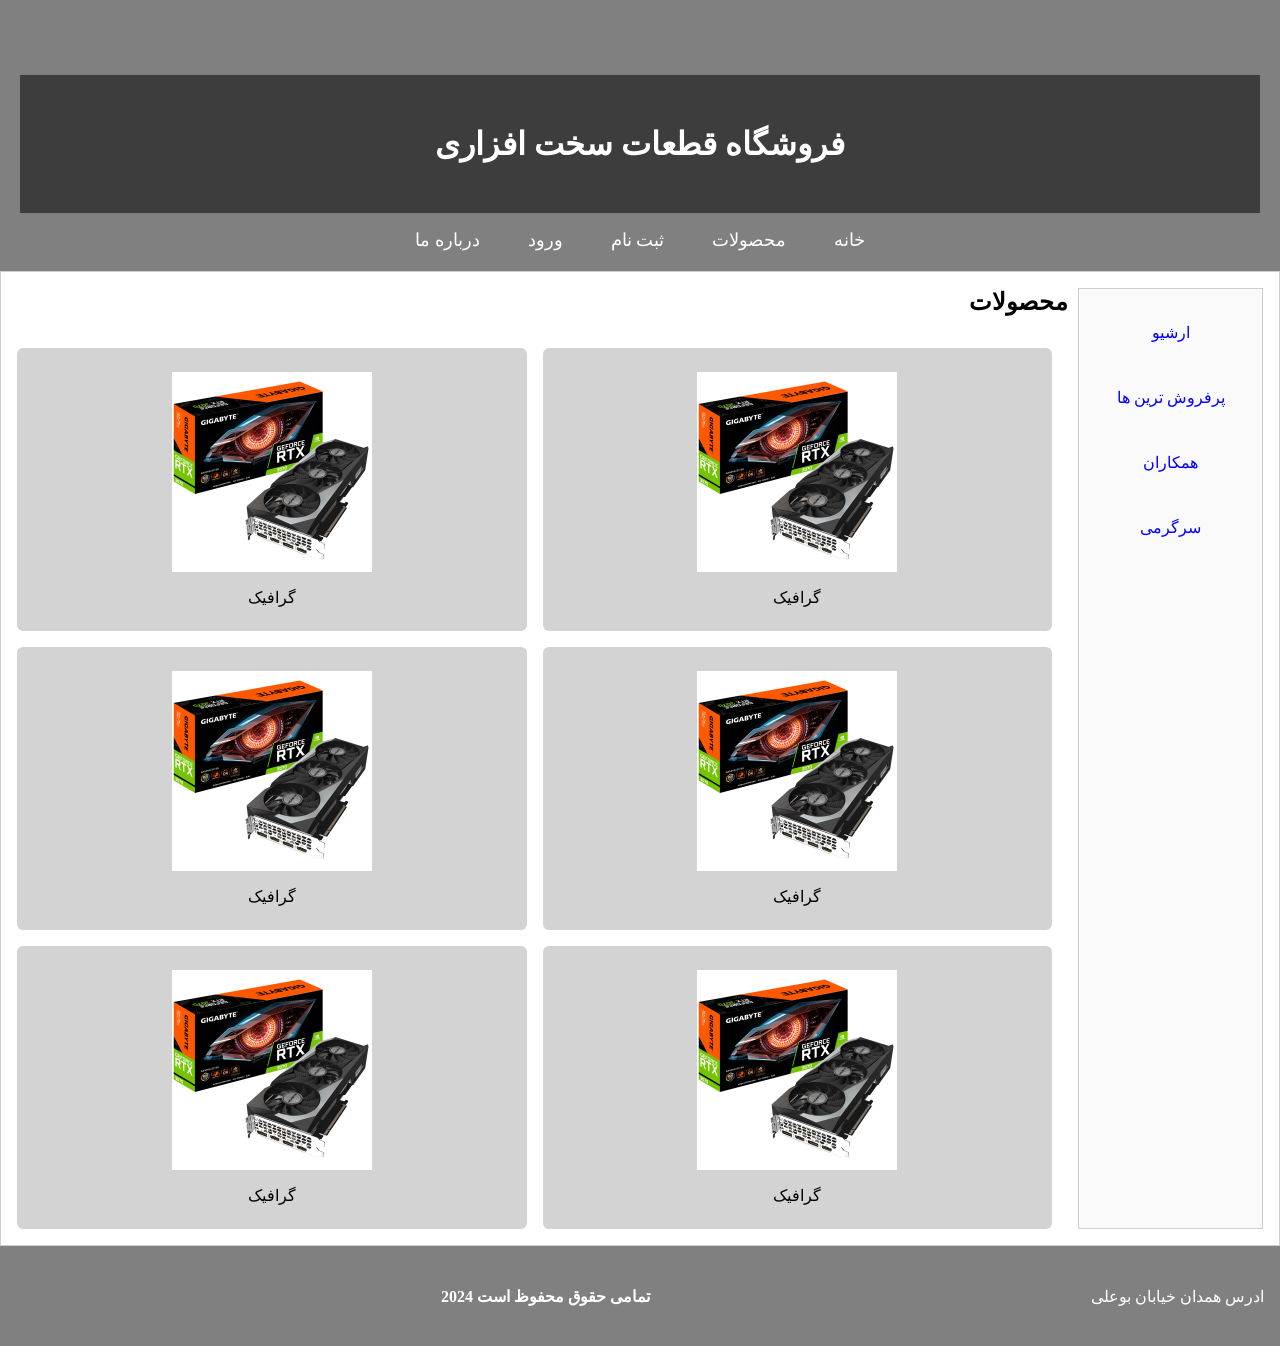
<file: index.htm>
<!DOCTYPE html>
<html lang="fa" dir="rtl">
<head>
    <meta charset="UTF-8">
    <meta name="viewport" content="width=device-width, initial-scale=1.0">
    <title>Document</title>
    <link rel="stylesheet" href="./style/app.css">
</head>
<body>
    <header class="head">
        <h1 class="title__head" id="up">فروشگاه قطعات سخت افزاری </h1>
        <nav class="nav__head">
            <ul>
                <li><a class="head__nav" href="./index.htm">  خانه </a></li>
                <li><a class="head__nav" href="./all.htm"> محصولات</a></li>
                <li><a class="head__nav" href="regester.htm"> ثبت نام  </a></li>
                <li><a class="head__nav" href="login.html"> ورود </a></li>
                <li><a class="head__nav" href="readmore.htm">  درباره ما </a></li>
            </ul>
        </nav>
    </header>
    <main class="main">
        <div class="main__wraper">
            <div class="main__side">
                <ul class="main__list">
                    <li class="list__side"><a class="main__link" href="#"> ارشیو </a></li>
                    <li class="list__side"><a class="main__link" href="#"> پرفروش ترین ها  </a></li>
                    <li class="list__side"><a class="main__link" href="#"> همکاران  </a></li>
                    <li class="list__side"><a class="main__link" href="./media.htm"> سرگرمی</a></li>
                </ul>

            </div>
            <div class="main__content">
                <h2 class="title__main">محصولات</h2>
                <div class="main__content--item-wraper">
                    <div class="product">
                        <a class="product__link" href="./readmore.htm">
                            <img src="./images/rtx.jpg" alt="محصول">
                            
                            <p class="product__info">گرافیک </p>
                        </a>
                    </div>
                    <div class="product">
                        <a class="product__link" href="./readmore.htm">
                            <img src="./images/rtx.jpg" alt="محصول">
                            <p class="product__info">گرافیک </p>
                        </a>
                    </div>
                    <div class="product">
                        <a class="product__link" href="./readmore.htm">
                            <img src="./images/rtx.jpg" alt="محصول">
                            <p class="product__info">گرافیک </p>
                        </a>
                    </div>
                    <div class="product">
                        <a class="product__link" href="./readmore.htm">
                            <img src="./images/rtx.jpg" alt="محصول">
                            <p class="product__info">گرافیک </p>
                        </a>
    
                    </div>
                    <div class="product">
                        <a  class="product__link" href="./readmore.htm">
                            <img src="./images/rtx.jpg" alt="محصول">
                            <p class="product__info">گرافیک </p>
                        </a>
                    </div>
                    <div class="product">
                        <a  class="product__link" href="./readmore.htm">
                            <img src="./images/rtx.jpg" alt="محصول">
                            <p class="product__info">گرافیک </p>
                        </a>
    
                    </div>
                </div>

                </div>

        </div>
    </main>
    <footer class="footer">
        <p class="footer__info">ادرس همدان خیابان بوعلی</p>
        <h4 class="title__footer">تمامی حقوق محفوظ است 2024</h4>
    </footer>
</body>
</html>
</file>
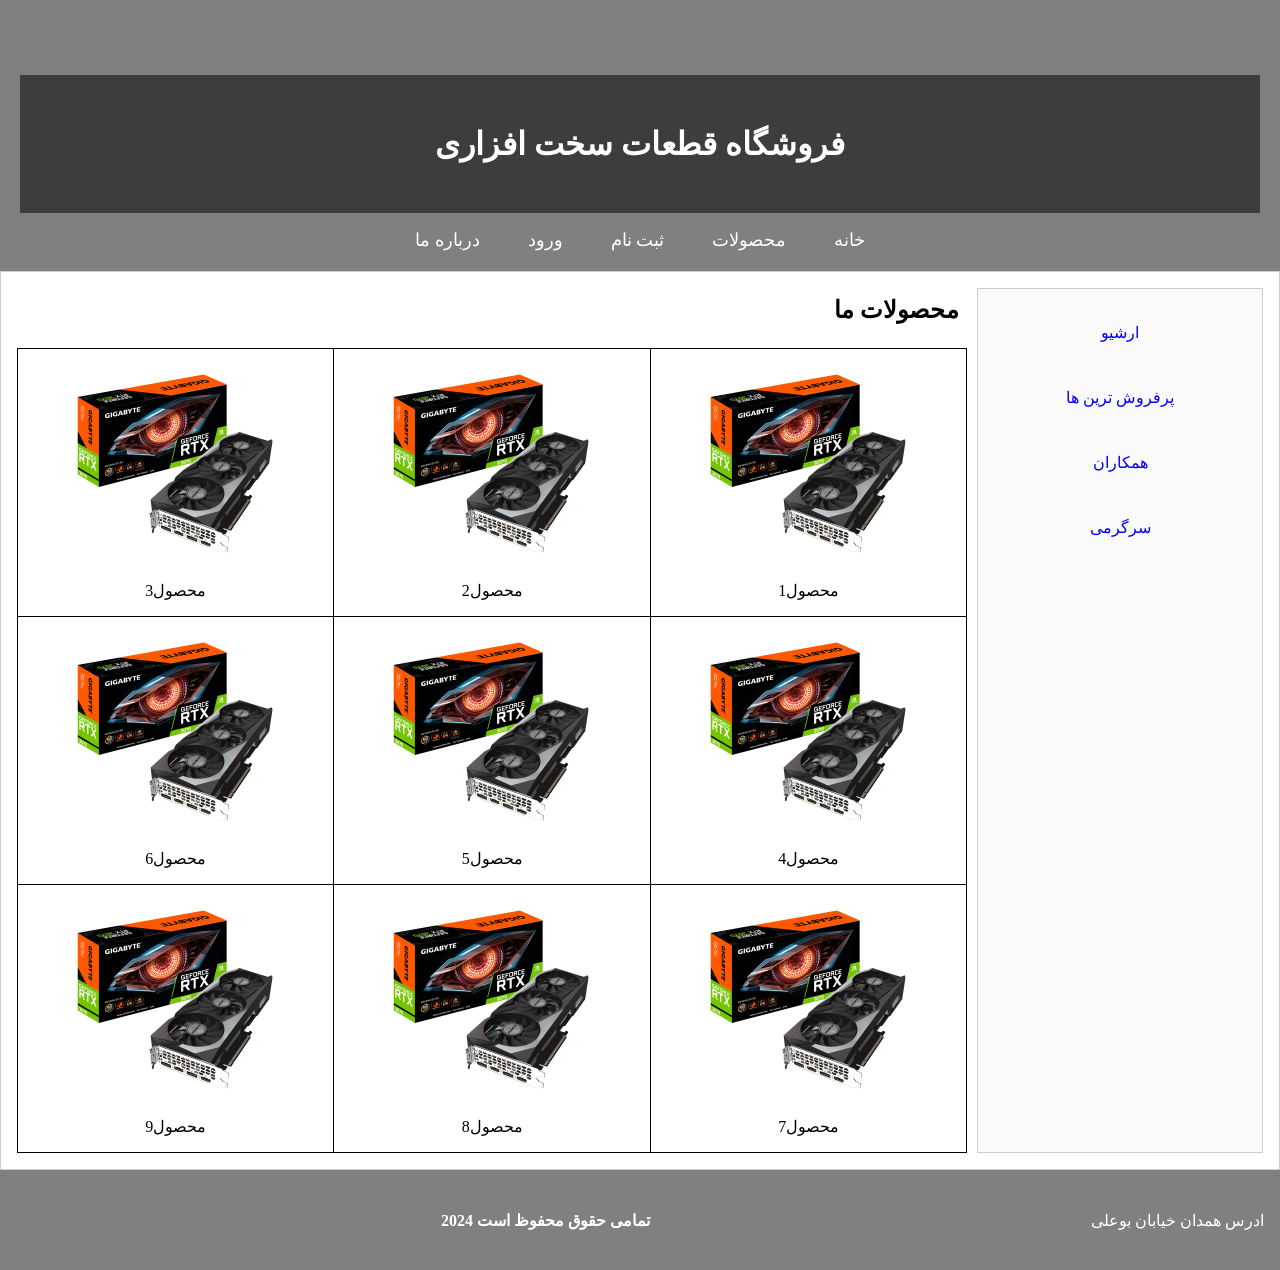
<file: all.htm>
<!DOCTYPE html>
<html lang="fa" dir="rtl">
<head>
    <meta charset="UTF-8">
    <meta name="viewport" content="width=device-width, initial-scale=1.0">
    <title>Document</title>
    <link rel="stylesheet" href="./style/app.css">
</head>
<body>
    <header class="head">
        <h1 class="title__head">فروشگاه قطعات سخت افزاری </h1>
        <nav class="nav__head">
            <ul>
                <li><a class="head__nav" href="./index.htm">  خانه </a></li>
                <li><a class="head__nav" href="#"> محصولات</a></li>
                <li><a class="head__nav" href="#"> ثبت نام  </a></li>
                <li><a class="head__nav" href="#"> ورود </a></li>
                <li><a class="head__nav" href="#">  درباره ما </a></li>
            </ul>
        </nav>
    </header>
    <main class="main">
        <div class="main__wraper">
            <div class="main__side">
                <ul class="main__list">
                    <li class="list__side"><a class="main__link" href="#"> ارشیو </a></li>
                    <li class="list__side"><a class="main__link" href="#"> پرفروش ترین ها  </a></li>
                    <li class="list__side"><a class="main__link" href="#"> همکاران  </a></li>
                    <li class="list__side"><a class="main__link" href="./media.htm"> سرگرمی</a></li>
                </ul>

            </div>
            <div class="main__all--content">
                <div>                
                    <h2 class="title__main--all">محصولات ما</h2>
                </div>
                <table>
                    <tr>
                        <td>
                            <a class="link__tb--all"  class="link__tb" href="./readmore.htm" >
                                <div class="wraper__item-tb">
                                    <img src="./images/rtx.jpg" alt="rtx">
                                    <p>محصول1</p>
                                </div>
                            </a>

                        </td>
                        <td>
                            <a  class="link__tb--all" class="link__tb" href="./readmore.htm" >
                                <div class="wraper__item-tb">
                                    <img src="./images/rtx.jpg" alt="rtx">
                                    <p>محصول2</p>
                                </div>
                            </a>
                        </td>
                        <td>
                            <a class="link__tb--all" href="./readmore.htm" >
                                <div class="wraper__item-tb">
                                    <img src="./images/rtx.jpg" alt="rtx">
                                    <p>محصول3</p>
                                </div>
                            </a>
                        </td>
                    </tr>
                    <tr>
                        <td>
                            <a class="link__tb--all" href="./readmore.htm" >
                                <div class="wraper__item-tb">
                                    <img src="./images/rtx.jpg" alt="rtx">
                                    <p>محصول4</p>
                                </div>
                            </a>
                        </td>
                        <td>
                            <a class="link__tb--all"  class="link__tb" href="./readmore.htm" >
                                <div class="wraper__item-tb">
                                    <img src="./images/rtx.jpg" alt="rtx">
                                    <p>محصول5</p>
                                </div>
                            </a>
                        </td>
                        <td>
                            <a class="link__tb--all"  class="link__tb" href="./readmore.htm" >
                                <div class="wraper__item-tb">
                                    <img src="./images/rtx.jpg" alt="rtx">
                                    <p>محصول6</p>
                                </div>
                            </a>
                        </td>
                    </tr>
                    <tr>
                        <td>
                            <a class="link__tb--all"  class="link__tb" href="./readmore.htm" >
                                <div class="wraper__item-tb">
                                    <img src="./images/rtx.jpg" alt="rtx">
                                    <p>محصول7</p>
                                </div>
                            </a>
                        </td>
                        <td>
                            <a class="link__tb--all"  class="link__tb" href="./readmore.htm" >
                                <div class="wraper__item-tb">
                                    <img src="./images/rtx.jpg" alt="rtx">
                                    <p>محصول8</p>
                                </div>
                            </a>
                        </td>
                        <td>
                            <a  class="link__tb--all" class="link__tb" href="./readmore.htm" >
                                <div class="wraper__item-tb">
                                    <img src="./images/rtx.jpg" alt="rtx">
                                    <p>محصول9</p>
                                </div>
                            </a>
                        </td>
                    </tr>
                </table>
            </div>
        </div>
    </main>
    <footer class="footer">
        <p class="footer__info">ادرس همدان خیابان بوعلی</p>
        <h4 class="title__footer">تمامی حقوق محفوظ است 2024</h4>
    </footer>
</body>
</html>
</file>
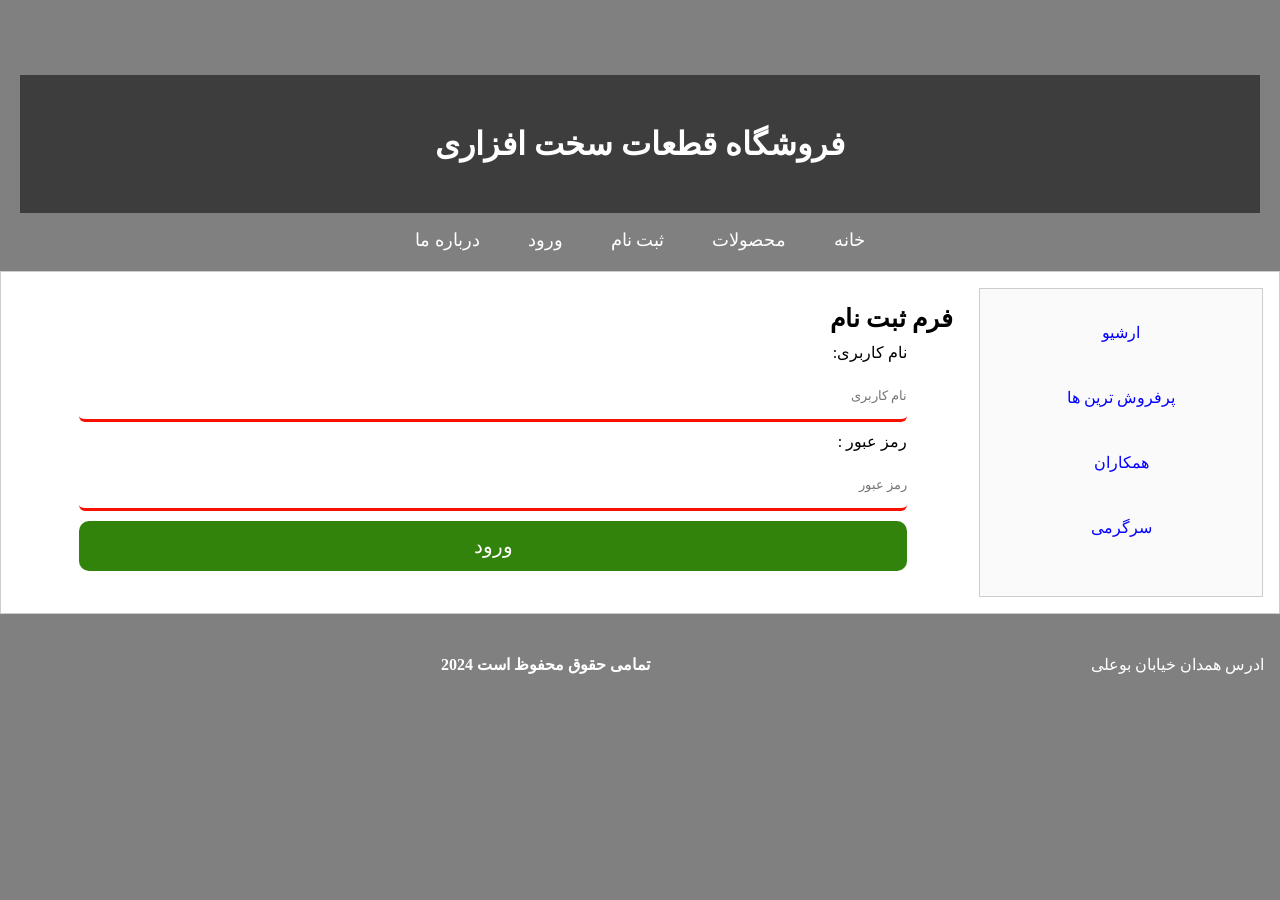
<file: login.html>
<!DOCTYPE html>
<html lang="fa" dir="rtl">
<head>
    <meta charset="UTF-8">
    <meta name="viewport" content="width=device-width, initial-scale=1.0">
    <title>Document</title>
    <link rel="stylesheet" href="./style/app.css">
</head>
<body>
    <header class="head">
        <h1 class="title__head">فروشگاه قطعات سخت افزاری </h1>
        <nav class="nav__head">
            <ul>
                <li><a class="head__nav" href="./index.htm">  خانه </a></li>
                <li><a class="head__nav" href="#"> محصولات</a></li>
                <li><a class="head__nav" href="#"> ثبت نام  </a></li>
                <li><a class="head__nav" href="#"> ورود </a></li>
                <li><a class="head__nav" href="#">  درباره ما </a></li>
            </ul>
        </nav>
    </header>
    <main class="main">
        <div class="main__wraper">
            <div class="main__side">
                <ul class="main__list">
                    <li class="list__side"><a class="main__link" href="#"> ارشیو </a></li>
                    <li class="list__side"><a class="main__link" href="#"> پرفروش ترین ها  </a></li>
                    <li class="list__side"><a class="main__link" href="#"> همکاران  </a></li>
                    <li class="list__side"><a class="main__link" href="./media.htm"> سرگرمی</a></li>
                </ul>
            </div>
            <form action="login.php" method="post" class="regester__form">
                <h1 class="form-title"> فرم ثبت نام </h1>
                <div class="form-wrapper">

                    <label class="input-label--text" for="username">نام کاربری:</label>
                    <input type="text" name="username" id="username" placeholder="نام کاربری" minlength="1">

                    <label class="input-label--text" for="userpass">رمز عبور :</label>
                    <input type="password" name="password" id="userpass"  minlength="8" placeholder="رمز عبور " >


                     <button class="form__btn-submit" type="submit">ورود</button>
                
                </div>
            </form>   
        </div>
    </main>
    <footer class="footer">
        <p class="footer__info">ادرس همدان خیابان بوعلی</p>
        <h4 class="title__footer">تمامی حقوق محفوظ است 2024</h4>
    </footer>
</body>
</html>
</file>
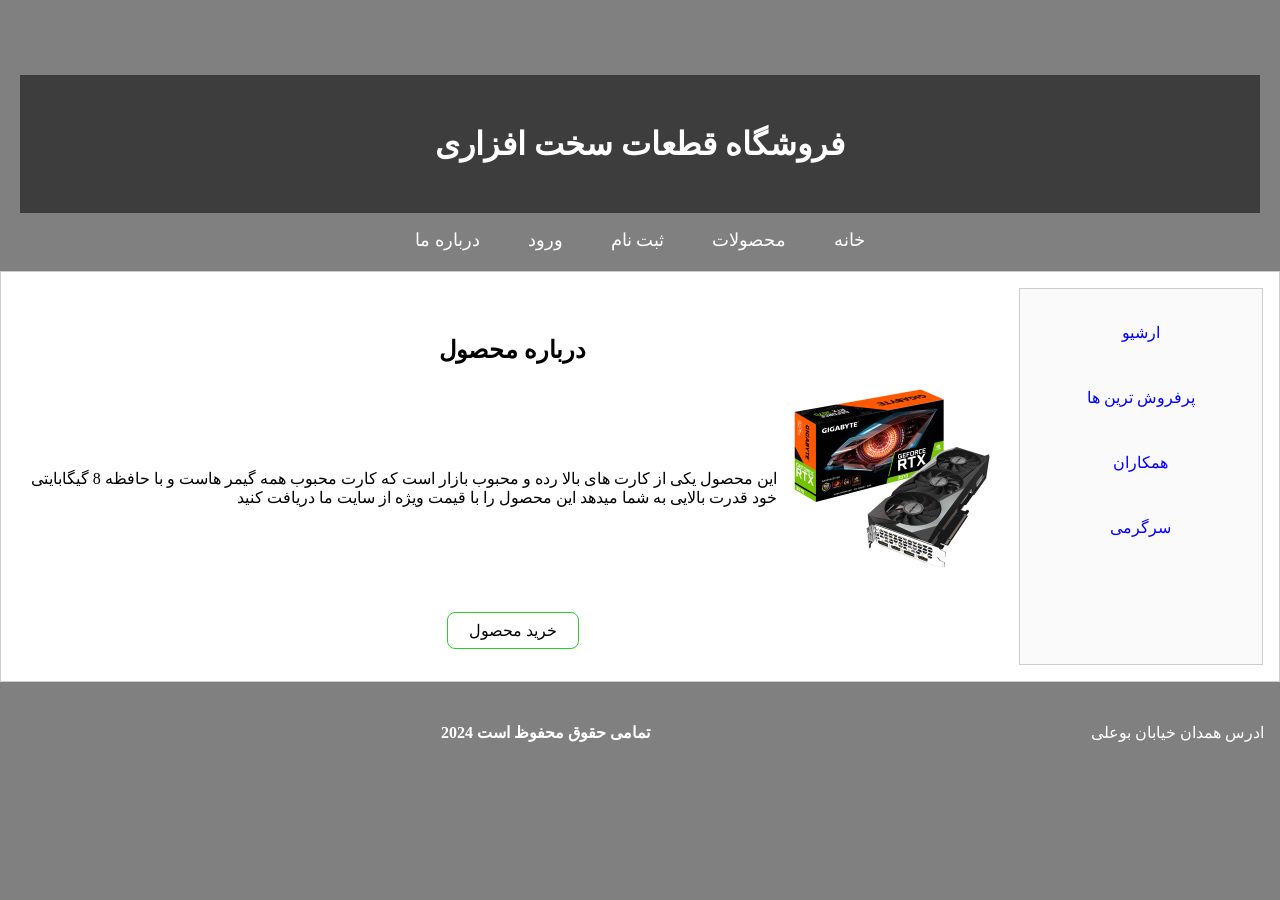
<file: readmore.htm>
<!DOCTYPE html>
<html lang="fa" dir="rtl">
<head>
    <meta charset="UTF-8">
    <meta name="viewport" content="width=device-width, initial-scale=1.0">
    <title>Document</title>
    <link rel="stylesheet" href="./style/app.css">
</head>
<body>
    <header class="head">
        <h1 class="title__head">فروشگاه قطعات سخت افزاری </h1>
        <nav class="nav__head">
            <ul>
                <li><a class="head__nav" href="./index.htm">  خانه </a></li>
                <li><a class="head__nav" href="./all.htm"> محصولات</a></li>
                <li><a class="head__nav" href="#"> ثبت نام  </a></li>
                <li><a class="head__nav" href="#"> ورود </a></li>
                <li><a class="head__nav" href="#">  درباره ما </a></li>
            </ul>
        </nav>
    </header>
    <main class="main">
        <div class="main__wraper">
            <div class="main__side">
                <ul class="main__list">
                    <li class="list__side"><a class="main__link" href="#"> ارشیو </a></li>
                    <li class="list__side"><a class="main__link" href="#"> پرفروش ترین ها  </a></li>
                    <li class="list__side"><a class="main__link" href="#"> همکاران  </a></li>
                    <li class="list__side"><a class="main__link" href="./media.htm"> سرگرمی</a></li>
                </ul>

            </div>
            
            <div class="main__content--read-more">
                <h2 class="title__main--read-more">درباره محصول</h2>
                <div class="product__read-more">
                    <a  class="product__link-read-more"href="#">
                        <div>
                            <img src="./images/rtx.jpg" alt="محصول">

                        </div>
                        <div>
                            <p class="product__info--read-more">این محصول یکی از کارت های بالا رده و محبوب بازار است که کارت محبوب همه گیمر هاست و با حافظه 8 گیگابایتی خود قدرت بالایی به شما میدهد این محصول را با قیمت ویژه از سایت ما دریافت کنید  </p>
                        </div>

                    </a>
                </div>
                <a href="#" class="buy">
                    خرید محصول
                </a>

            </div>
        </div>
    </main>
    <footer class="footer">
        <p class="footer__info">ادرس همدان خیابان بوعلی</p>
        <h4 class="title__footer">تمامی حقوق محفوظ است 2024</h4>
    </footer>
</body>
</html>
</file>
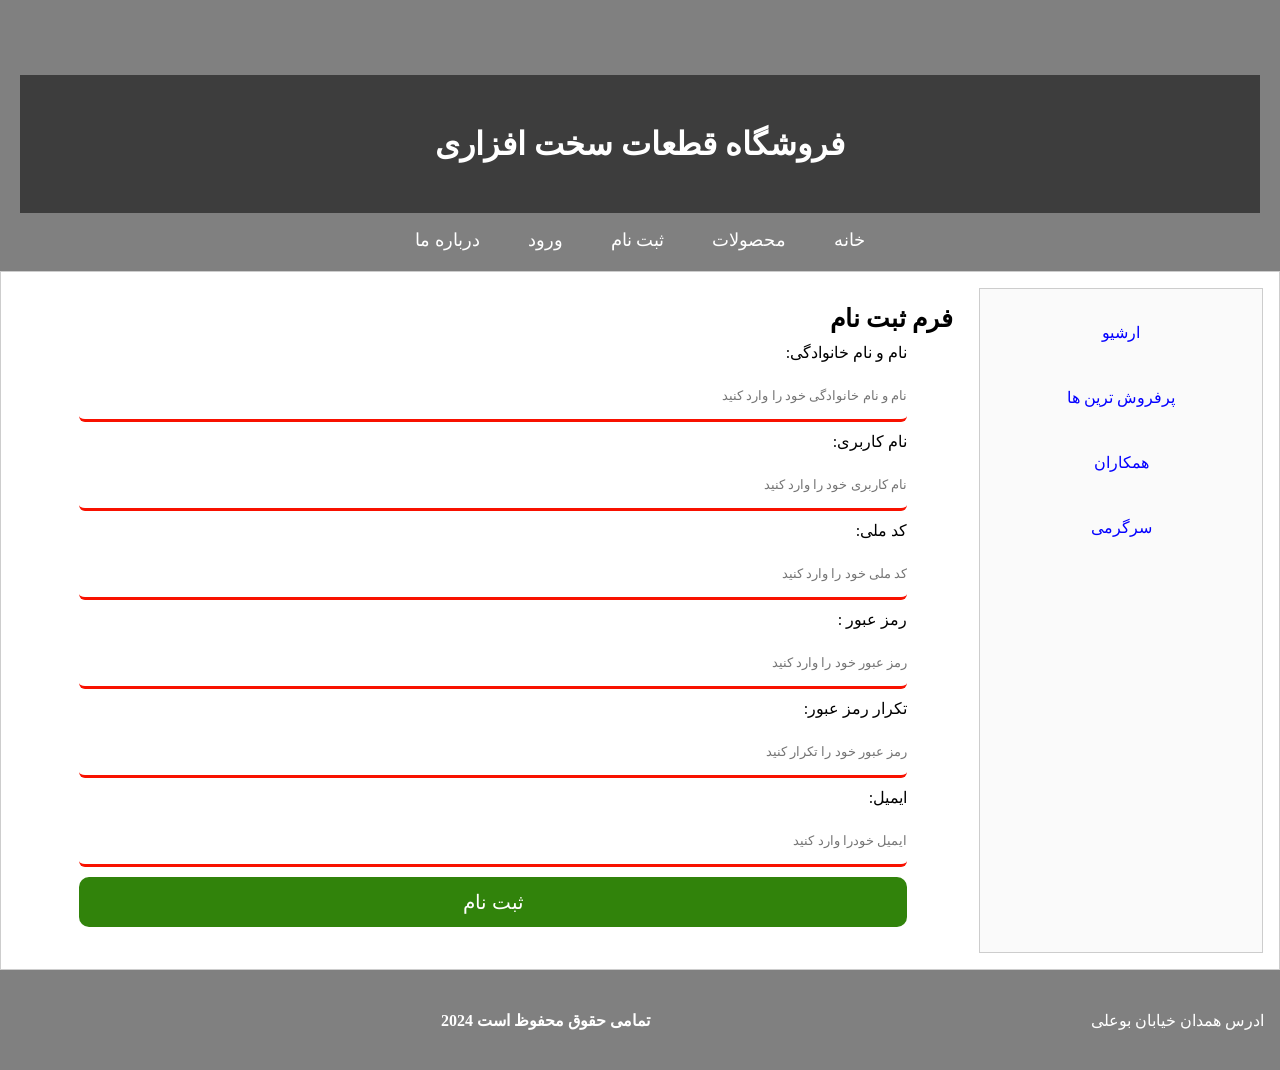
<file: regester.htm>
<!DOCTYPE html>
<html lang="fa" dir="rtl">
<head>
    <meta charset="UTF-8">
    <meta name="viewport" content="width=device-width, initial-scale=1.0">
    <title>Document</title>
    <link rel="stylesheet" href="./style/app.css">
</head>
<body>
    <header class="head">
        <h1 class="title__head">فروشگاه قطعات سخت افزاری </h1>
        <nav class="nav__head">
            <ul>
                <li><a class="head__nav" href="./index.htm">  خانه </a></li>
                <li><a class="head__nav" href="#"> محصولات</a></li>
                <li><a class="head__nav" href="#"> ثبت نام  </a></li>
                <li><a class="head__nav" href="#"> ورود </a></li>
                <li><a class="head__nav" href="#">  درباره ما </a></li>
            </ul>
        </nav>
    </header>
    <main class="main">
        <div class="main__wraper">
            <div class="main__side">
                <ul class="main__list">
                    <li class="list__side"><a class="main__link" href="#"> ارشیو </a></li>
                    <li class="list__side"><a class="main__link" href="#"> پرفروش ترین ها  </a></li>
                    <li class="list__side"><a class="main__link" href="#"> همکاران  </a></li>
                    <li class="list__side"><a class="main__link" href="./media.htm"> سرگرمی</a></li>
                </ul>
            </div>
            <form action="signup.php" method="post" class="regester__form">
                <h1 class="form-title"> فرم ثبت نام </h1>
                <div class="form-wrapper">
                    <label class="input-label--text" for="username&family">نام و نام خانوادگی:</label>
                    <input type="text" id="username&family" placeholder="نام و نام خانوادگی خود را وارد کنید" minlength="1" name="fullname">
                    <label class="input-label--text" for="username">نام کاربری:</label>
                    <input type="text" name="username" id="username" placeholder="نام کاربری خود را وارد کنید" minlength="1">
                    <label class="input-label--text" for="usercode">کد ملی: </label>
                    <input type="text" id="usercode" placeholder="کد ملی خود را وارد کنید " minlength="1" name="ncode">
                    <label class="input-label--text" for="userpass">رمز عبور :</label>
                    <input type="password" name="password" id="userpass"  minlength="8" placeholder="رمز عبور خود را وارد کنید " >
                    <label class="input-label--text" for="usercpass">تکرار رمز عبور:</label>
                    <input type="password" id="usercpass"  minlength="8" placeholder="رمز عبور خود را تکرار کنید " >
                    <label class="input-label--text" for="useremail">ایمیل:</label>
                    <input type="email" name="email" id="useremail" placeholder="ایمیل خودرا وارد کنید ">

                     <button class="form__btn-submit" type="submit">ثبت نام </button>
                
                </div>
            </form>   
        </div>
    </main>
    <footer class="footer">
        <p class="footer__info">ادرس همدان خیابان بوعلی</p>
        <h4 class="title__footer">تمامی حقوق محفوظ است 2024</h4>
    </footer>
</body>
</html>
</file>
<file: style/app.css>
* {
    box-sizing: border-box;
    padding: 0;
    margin: 0;
    font-family: tahoma;
}
body{
    background-color: gray;
}
.head{
    margin: 40px 0 0 ;
    padding: 20px;
}
.title__head{
    background-color: rgb(61, 61, 61);
    padding: 50px ;
    margin-top: 15px;
    color: #fff;
    text-align: center;
}
.nav__head ul{
    margin-top: 16px;
    display: flex;
    align-items: center;
    justify-content: center;
    gap: 26px;
    list-style-type: none


}
.head__nav{
    padding: 11px;
    color: #fff;
    font-size: 18px;
    text-decoration: none;
    transition: all 400ms ease ;
}
.head__nav:hover{
    border-radius: 10px;
    background-color: rgb(61, 61, 61);

}
.main{
    border: 1px solid #cdcdcd;
    background-color: #fff;
    position: relative;


}
.main__wraper{
    padding: 16px;
    display: flex;
    gap: 10px;
    justify-content: space-between;

}
.title__main{
    text-align: right;
    padding: 0 0 16px;
}
.title__main--all{
    text-align: right;
    margin: 8px;
    padding: 0 0 16px;
   /* text-align: center; نمیدونم کدوم بود */
}
.main__side{
    width: 30%;
    background-color: #fafafa;
    border: 1px solid #cdcdcd;

}
.main__list{
    list-style-type: none;
    display: flex;
    align-items: center;
    flex-direction: column;
    gap: 26px;
    margin-top: 24px;
    list-style-type: none;

}
.main__link{
    padding: 10px 20px;
    width: 100%;
    display: block;
    text-decoration: none;
    color: #0400ff;
    text-align: center;

} 
.main__tb
{
    margin-top: 24px;
    width: 100%;
}
table{
    width: 100%;
    border-collapse: collapse;
}
th , tr ,td{
    padding: 16px;
    border: 1px solid black;
    padding: 16px;
}
.media{
    width: 400px;
    height: 400px;
}
.list__side{
    width: 100%;
    transition: all 400ms ease;


}
.list__side:hover{
    transform: translateY(-10px);
    border-radius: 10px;
    box-shadow:  0 0 16px rgb(0, 0, 0);
    cursor: pointer;
}
.main__content--item-wraper{
    display: flex;
    flex-wrap: wrap;
    justify-content: space-between;


}
.product{
    width: 340px;
    border-radius: 6px;
    margin: 16px 16px 0 0;
    background-color: rgb(211, 211, 211);
    backdrop-filter: blur(10px);
    height: auto;
    text-align: center;
    display: flex;
    align-items: center;
    justify-content: center;
    transition: all 400ms ease;
    padding: 24px ;
    flex-grow: 1;


}
.product__link{
    text-decoration: none;
    color: #000;
}
.product:hover
{
    cursor: pointer;
    transform: translateY(-8px);
    box-shadow: 0 0 8px #000;
}
img{
    width: 200px;
    height: 200px;
    display: block;
    margin-bottom: 1rem;
}
.product__info{
    margin-top: 12px;


}
.footer{
    width: 100%;
    height: 100px ;
    display: flex;
    align-items: center;

}
.footer__info{
    color: #fff;
    margin: 8px  16px 8px 0;
}
.title__footer{
    margin: 8px auto;
    color: #fff;
}
.buy{
    text-decoration: none;
    border: 1px solid rgb(43, 206, 43);
    transition: all 400ms ease;
    padding: 8px 16px;
    display: block;
    color: #000;
    width: 132px;
    margin: 16px auto ;
    border-radius: 8px;
    text-align: center;


}
.title__main--read-more{
    margin: 16px 0;
    text-align: center;
}
.main__content--read-more{
    margin-top: 32px;


}
.product__read-more{
    margin-right: 16px;


}
.product__link-read-more{
    display: flex;
    align-items: center;
    justify-content: start;
    gap: 16px;
    color: #000;
    text-decoration: none;
}
.buy:hover{
    background-color: rgb(43, 206, 43);
    color: #fff;
    box-shadow: 0 0 8px  rgb(43, 206, 43);

}
.main__all--content
{
    width: 100%;
}
.wraper__item-tb
{
    display: flex;
    align-items: center;
    flex-direction: column;
    justify-content: space-evenly;
}
.link__tb--all{
    color: #000;
    text-decoration: none;
}
/* inputes */
.regester__form{
    width: 100%;
    height: 100%;
    background-color: #fff;
    padding: 16px;
}
.form-title{
    text-align: right;
    font-weight: 900;
    font-size: 25px;

}
.form-wrapper{
    text-align: center;
    width: 90%;
    margin: auto;

}
.input-label--text{
    display: block;
    text-align: right;
    margin: 10px 0;

}
input[type="text"] , input[type="password"] , input[type="email"]{
    display: block;
    height: 50px;
    width: 100%;
    border-radius: 6px;
    outline: none;
    border: none;
    border-bottom: 3px solid rgb(0, 255, 98);

}
input[type="text"]:valid , input[type="password"]:valid , input[type="email"]:valid
{
    border-color: #f81100;
}
.form__btn-submit , .form__btn-reset  {
    border: none;
    outline: none;
    display: block;
    width: 100%;
    height: 50px;
    margin: 10px 0;
    background-color: #31830b;
    color: #fff;
    border-radius: 10px;
    font-size: 20px ;

}
input[type="radio"]{
    display: block;
}
.gender-lable--selct{
    position: relative;
    top: ;
    left: ;
    bottom: ;
    right: ;
}
</file>
